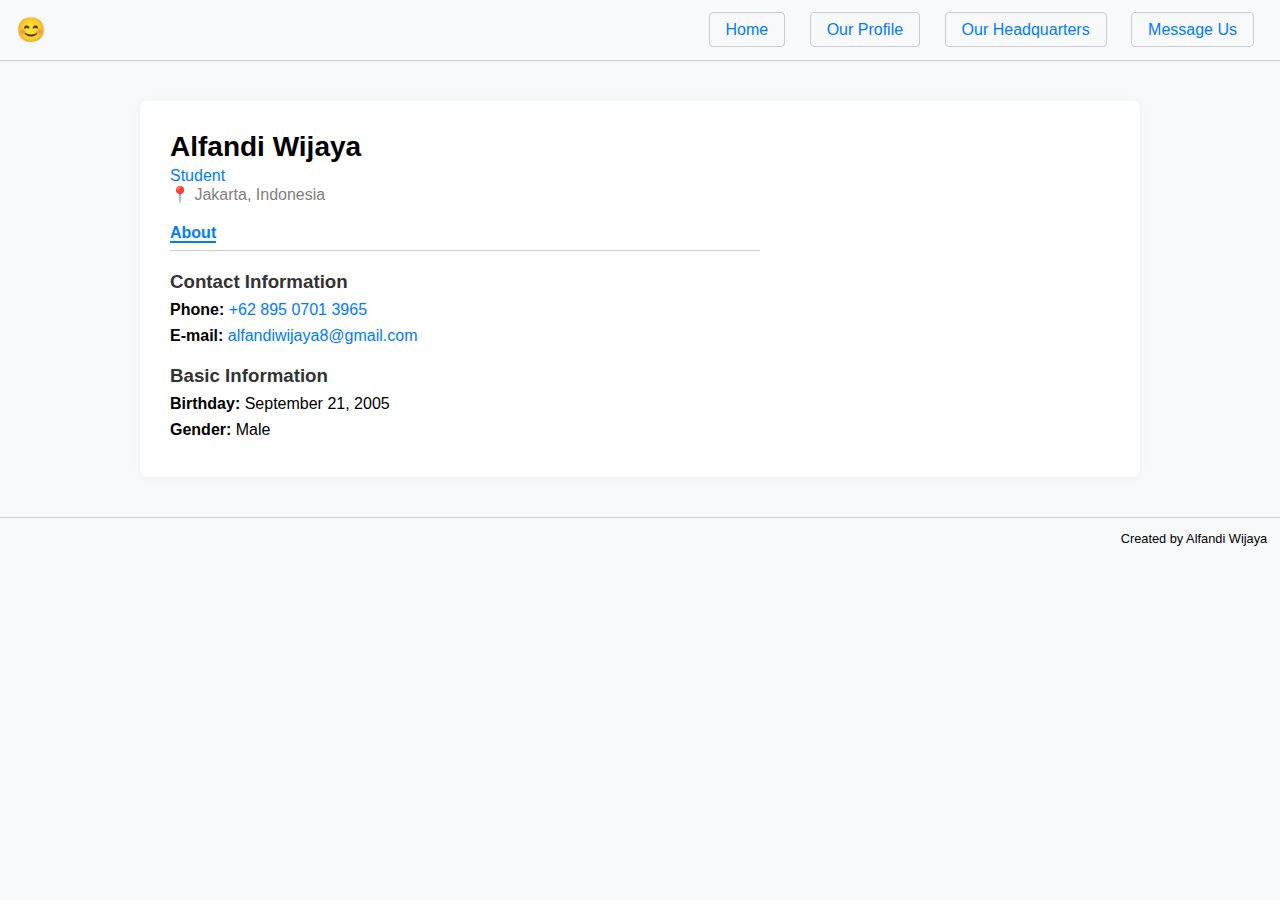
<file: component/profile.html>
<!DOCTYPE html>
<html lang="en">
<head>
  <meta charset="UTF-8" />
  <meta name="viewport" content="width=device-width, initial-scale=1.0"/>
  <title>Profile Page</title>
  <link rel="stylesheet" href="profile.css" />
</head>
<body>
   <header>
    <div class="logo">😊</div>
    <nav>
      <a href="../index.html">Home</a>
      <a href="../component/profile.html">Our Profile</a>
      <a href="../index.html#headquarter">Our Headquarters</a>
      <a href="../index.html#message">Message Us</a>
    </nav>
  </header>

  <div class="profile-container">

    <div class="panel">
      <h1>Alfandi Wijaya</h1>
      <p class="role">Student</p>
      <p class="location">📍 Jakarta, Indonesia</p>
      

      <div class="tabs">
        <span class="tab">About</span>
      </div>

      <div class="info-section">
        <h3>Contact Information</h3>
        <p><strong>Phone:</strong> <a href="#">+62 895 0701 3965</a></p>
        <p><strong>E-mail:</strong> <a href="#">alfandiwijaya8@gmail.com</a></p>
        

        <h3>Basic Information</h3>
        <p><strong>Birthday:</strong> September 21, 2005</p>
        <p><strong>Gender:</strong> Male</p>
      </div>
    </div>
  </div>
   <footer>
    <p>Created by Alfandi Wijaya</p>
  </footer>
</body>
</html>
</file>
<file: component/profile.css>
* {
  box-sizing: border-box;
  margin: 0;
  padding: 0;
  font-family: sans-serif;
}

header {
  display: flex;
  justify-content: space-between;
  align-items: center;
  padding: 1em;
  border-bottom: 1px solid #ccc;
}

.logo {
  font-size: 1.5em;
}

nav a {
  margin: 0 10px;
  text-decoration: none;
  border: 1px solid #ccc;
  padding: 0.5em 1em;
  border-radius: 4px;
}

body {
  font-family: Arial, sans-serif;
  margin: 0;
  background-color: #f8f9fb;
}

.profile-container {
  display: flex;
  max-width: 1000px;
  margin: 40px auto;
  background: #fff;
  box-shadow: 0 0 10px rgba(0,0,0,0.05);
  border-radius: 8px;
  overflow: hidden;
}

.panel {
  width: 65%;
  padding: 30px;
  box-sizing: border-box;
}

h1 {
  margin: 0;
  font-size: 28px;
}

.role {
  color: #007bff;
  margin-top: 4px;
}

.location {
  color: gray;
  margin-bottom: 20px;
}




.tabs {
  border-bottom: 1px solid #ccc;
  padding-bottom: 8px;
  margin-bottom: 20px;
}

.tabs span {
  margin-right: 20px;
  cursor: pointer;
  color: gray;
}

.tabs .tab {
  color: #007bff;
  font-weight: bold;
  border-bottom: 2px solid #007bff;
}

.info-section h3 {
  margin-top: 20px;
  color: #333;
}

.info-section p {
  margin: 8px 0;
}

a {
  color: #007bff;
  text-decoration: none;
}


footer {
  text-align: right;
  padding: 1em;
  border-top: 1px solid #ccc;
  font-size: 0.8em;
}
</file>
